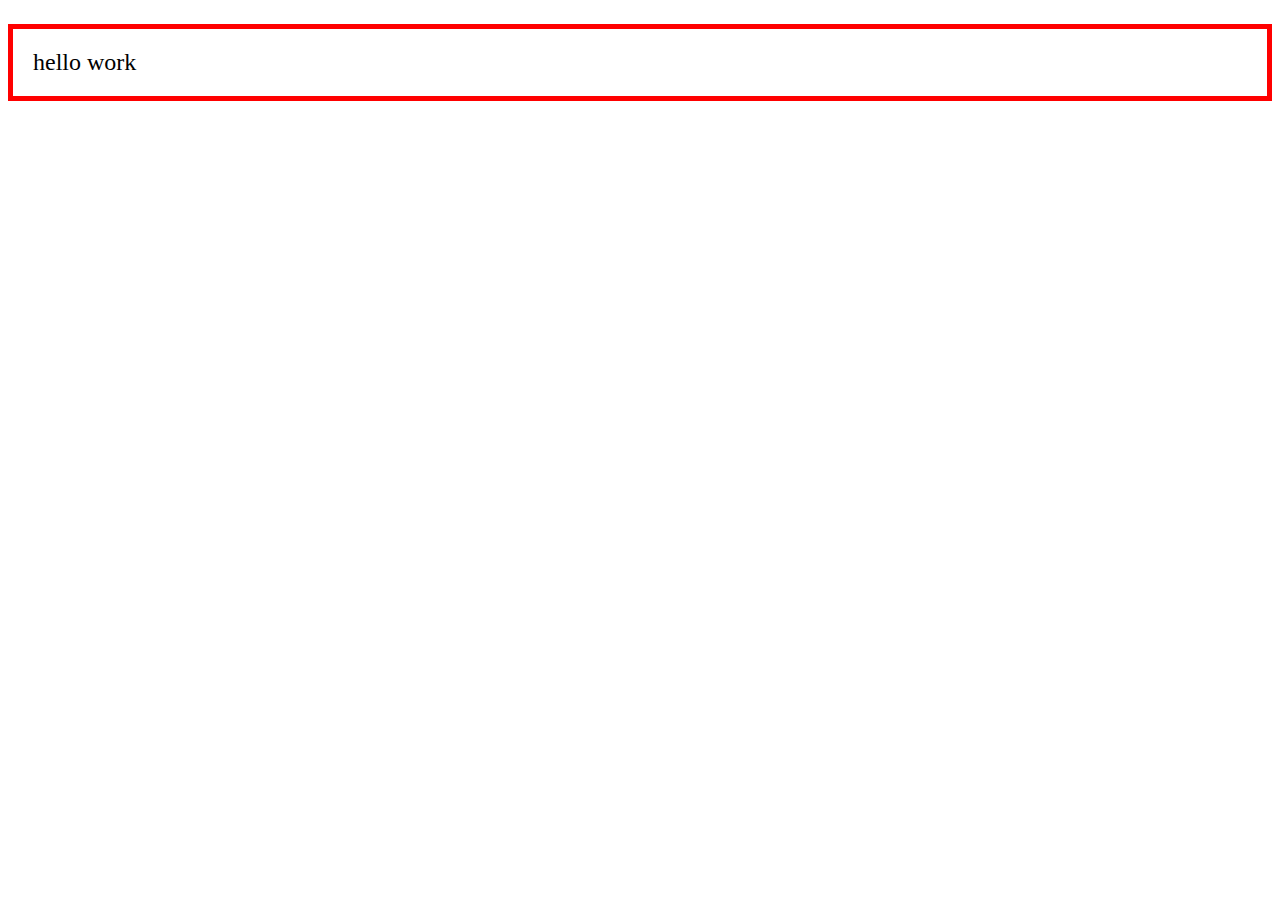
<file: bai1.html>
<!DOCTYPE html>
<html lang="en">

<head>
    <meta charset="UTF-8">
    <title>bai1</title>
    <style>
        p {
            font-size: 24px;
            padding: 20px;
            border: 5px solid red;
        }

    </style>
</head>

<body>
    <p>hello work</p>

</body>

</html>
</file>
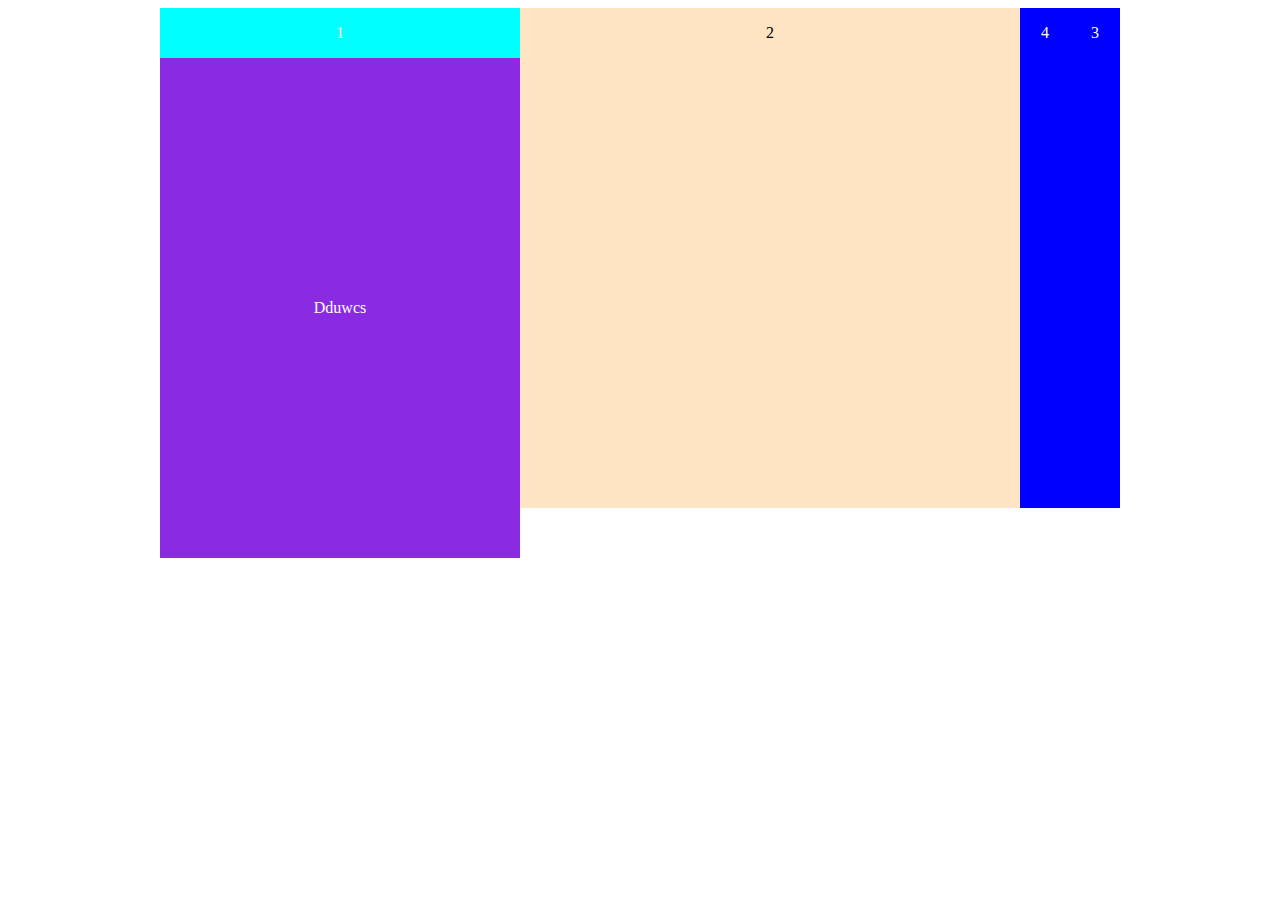
<file: FlexBox.html>
<!DOCTYPE html>
<html lang="en">

<head>
    <meta charset="UTF-8">
    <title>Document</title>
    <style>
        /** Global CSS **/
        
        .container {
            background: red;
            max-width: 960px;
            height: 500px;
            margin: 0 auto;
        }
        
        .item {
            background: blue;
            color: white;
            text-align: center;
            line-height: 50px;
            width: 50px;
        }
        /** Flex layout **/
        
        .container {
            display: flex;
            flex-direction: row-reverse;
        }
        
        .item1 {
            flex-grow: 1;
            background-color: aqua;
        }
        
        .TableCell {
            display: table;
            width: 100%;
            height: 100%;
            justify-content: flex-start;
        }
        
        .item1 {
            order: 4;
        }
        
        .item2 {
            order: 3;
        }
        
        .item3 {
            order: 1;
        }
        
        .item4 {
            order: 2;
        }
        
        .tablecell {
            display: table-cell;
            vertical-align: middle;
            background-color: blueviolet;
            height: 40px;
            width: 40px;
        }
        
        .item2 {
            background-color: bisque;
            color: black;
            flex-basis: 500px;
        }

    </style>
</head>

<body>
    <div class="container">


        <div class="item item1">1
            <div class="TableCell ">
                <div class="tablecell">

                    <p>Dduwcs</p>
                </div>

            </div>
        </div>


        <div class="item item2">2</div>


        <div class="item item3">3</div>


        <div class="item item4">4</div>


    </div>
</body>

</html>
</file>
